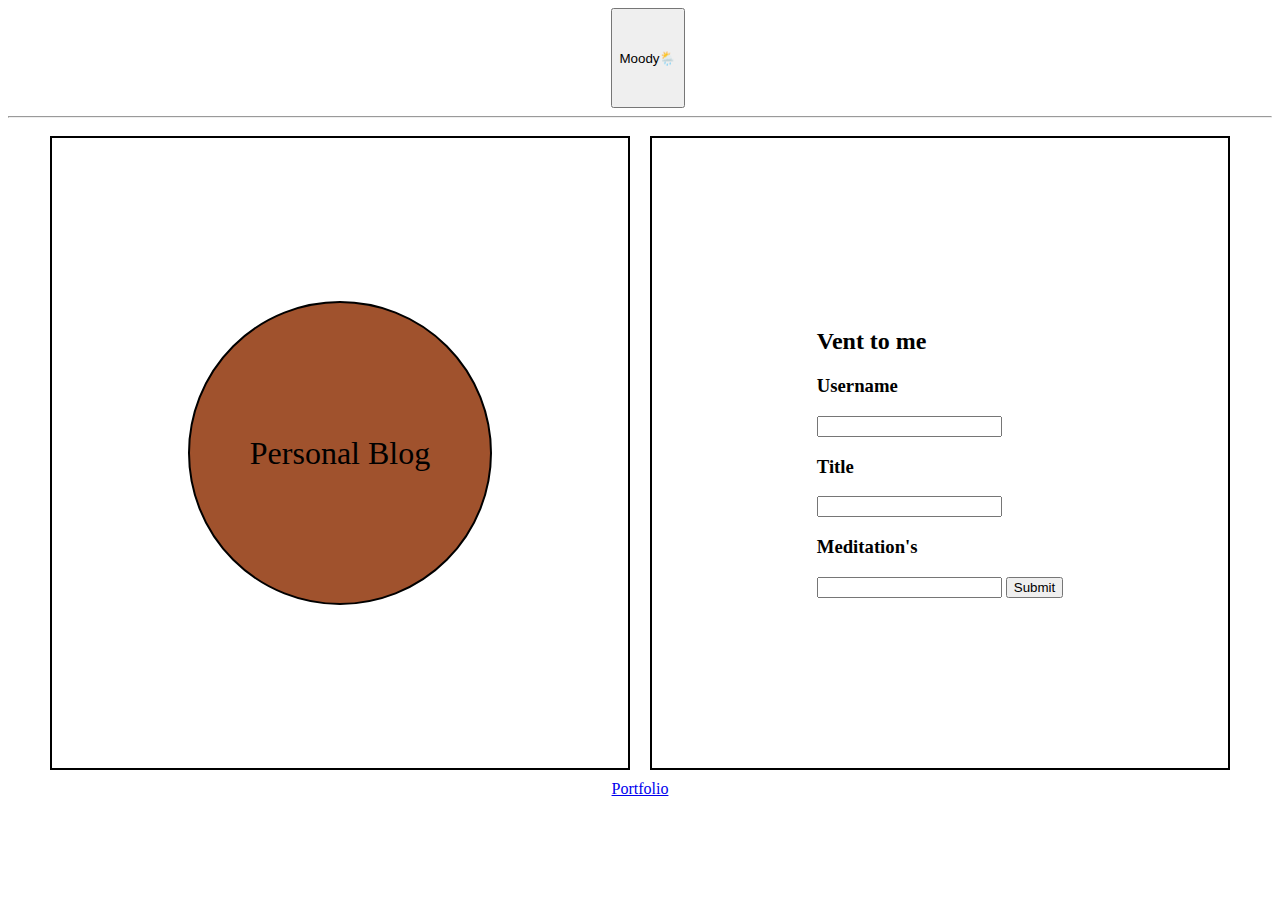
<file: index.html>
<!DOCTYPE html>
<html lang="en">

<head>
    <meta charset="UTF-8">
    <meta name="viewport" content="width=device-width, initial-scale=1.0">
    <title>Amanda's Blog</title>
    <link href="./assets/css/form.css" rel="stylesheet">
</head>

<body>
    <nav class="nav">
        <button class="mood"></button>
    </nav>
    <hr>
    <main>
        <section class="card">
            <div class="circle"> Personal Blog</div>
        </section>
        <section class="card">
            <form class="form">
                <h2> Vent to me</h2>
                <h3>Username</h3>
                <input class="input" id="username">
                <h3>Title</h3>
                <input class="input" id="title">
                <h3>Meditation's</h3>
                <input class="input" id="content">
                <button class="submit">Submit</button>
            </form>
        </section>
    </main>
    <footer>
        <a href="https://amandajrmartin.github.io/first-portfolio/">Portfolio</a> </a>
    </footer>
    <script src="./assets/JS/logic.js"></script>
    <script src="./assets/JS/form.js"></script>
</body>

</html>
</file>
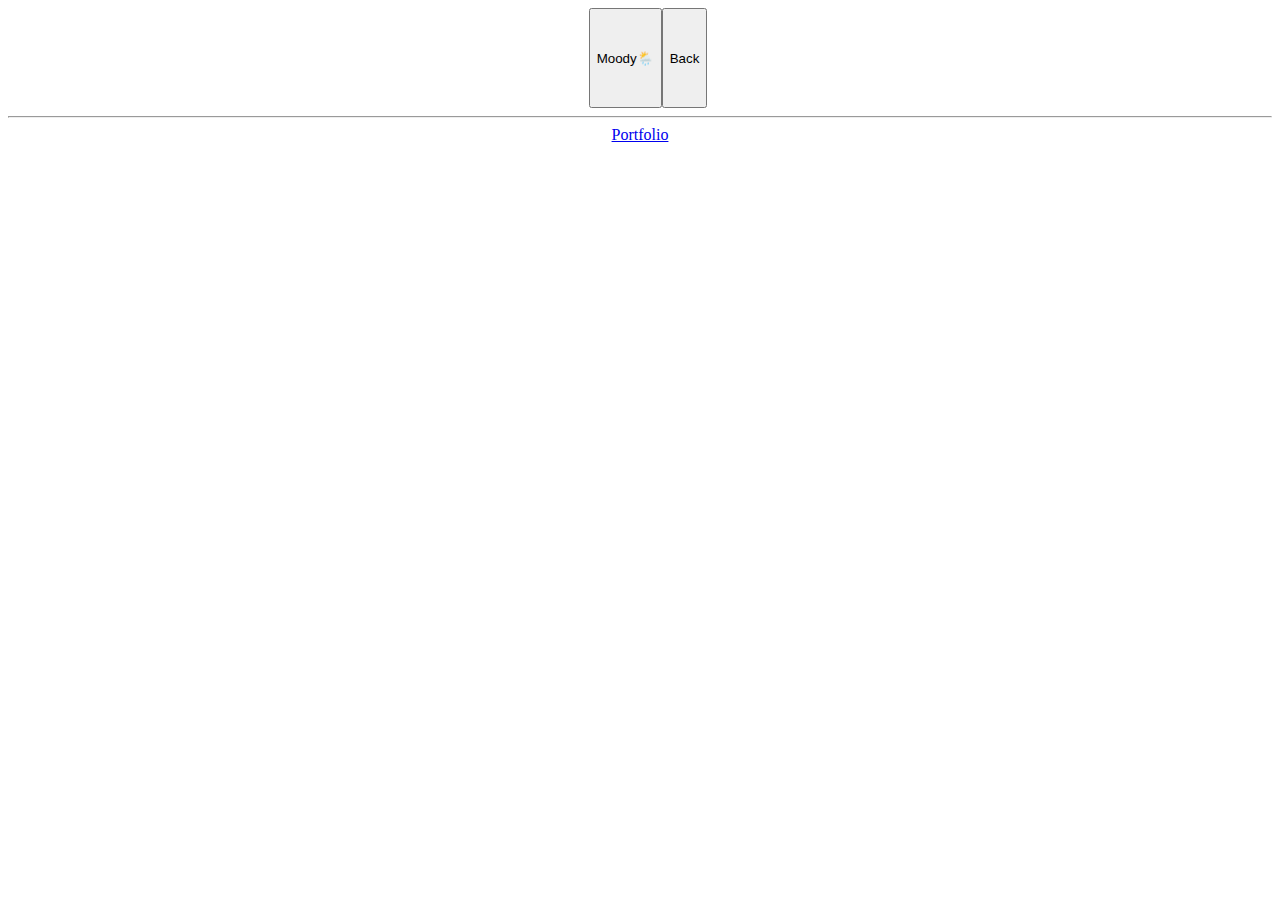
<file: blog.html>
<!DOCTYPE html>
<html lang="en">

<head>
    <meta charset="UTF-8">
    <meta name="viewport" content="width=device-width, initial-scale=1.0">
    <title>Meditation's</title>
    <link href="./assets/css/blog.css" rel="stylesheet">
</head>

<body>
    <nav class="nav">
        <button class="mood"></button>
        <button class="backButton">Back</button>
    </nav>
    <hr>
    <main class="Blogs"></main>
    <footer>
        <a href="https://amandajrmartin.github.io/first-portfolio/">Portfolio</a> </a>
    </footer>
    <script src="./assets/JS/logic.js"></script>
    <script src="./assets/JS/blog.js"></script>
</body>

</html>
</file>
<file: assets/css/form.css>
:root {
    --font: black;
    --background: white;
}

.nav {
    height: 100px;
    width: 100vw;
    display: flex;
    justify-content: center;
}

.mood {
    margin: 0 auto;
}

main {
    display: flex;
    justify-content: center;
}

.card {
    border: var(--font) 2px solid;
    width: 45vw;
    height: 70vh;
    margin: 10px 10px 10px;
    display: flex;
    justify-content: center;
    align-items: center;
}

.circle {
    width: 300px;
    height: 300px;
    font-size: 2rem;
    background-color: sienna;
    border-radius: 50%;
    border: var(--font) 2px solid;
    display: flex;
    justify-content: center;
    align-items: center;
}

footer {
    display: flex;
    justify-content: center;
    align-items: center;
}

body {
    background-color: var(--background);
    color: var(--font);
}
</file>
<file: assets/css/blog.css>
:root {
    --font: black;
    --background: white;
}

.nav {
    height: 100px;
    width: 100vw;
    display: flex;
    justify-content: center;
}

main {
    display: flex;
    justify-content: center;
    width: 100vw;
    flex-direction: column;
}

footer {
    display: flex;
    justify-content: center;
    align-items: center;
}

body {
    background-color: var(--background);
    color: var(--font);
}

.blogh2 {
    font-size: 2rem;
    color: var(--font)
}

.blogh4 {
    color: var(--font);
}

.blogp {
    color: var(--font);
}

.blogCard {
    width: 80vw;
    border: var(--font) 1px solid;
}
</file>
